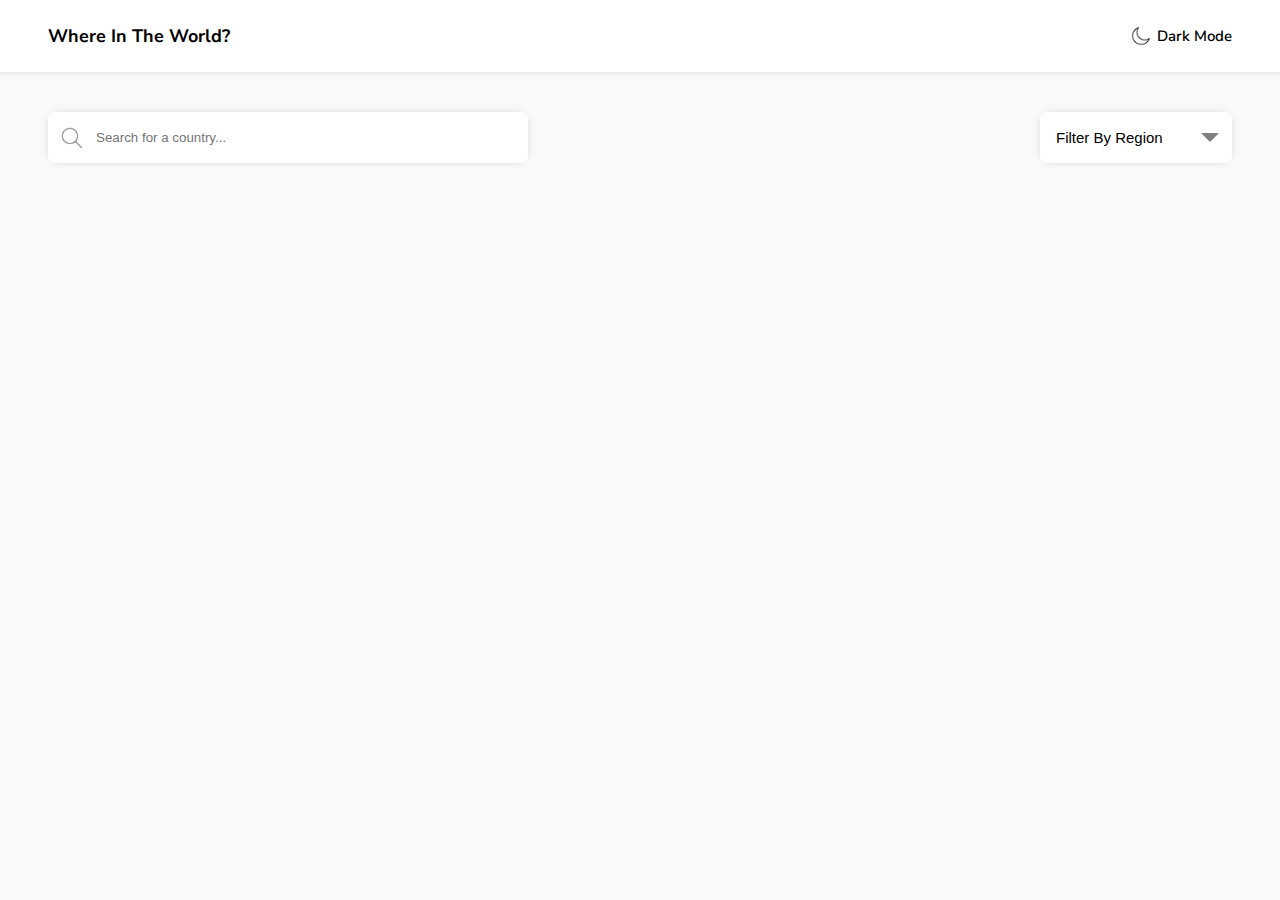
<file: index.html>
<!DOCTYPE html>
<html lang="en">
<head>
    <meta charset="UTF-8">
    <meta http-equiv="X-UA-Compatible" content="IE=edge">
    <meta name="viewport" content="width=device-width, initial-scale=1.0">
    <title>REST COUNTRIES API</title>
    <link rel="stylesheet" href="./style/style.css">
    <script src="./public/app.js" defer></script>
    <script src="./public/mode.js" defer></script>
</head>
<body>
    <header class="sp">
        <div class="title">
            <h1>
                Where in the world?
            </h1>
        </div>
        <div class="mode">
            <img src="./source/icons/light_.png" alt="light">
            <span>
                Dark Mode
            </span>
        </div>
    </header>
    <main class="sp">
        <section class="srch">
            <div class="search">
                <label for="search">
                    <img src="./source/icons/search.png" alt="search icon">
                </label>
                <input type="text" placeholder="Search for a country..." name="search" id="search">
            </div>
            <div class="filter">
                <select name="select" id="select">
                    <option value="default">
                        filter by region
                    </option>
                    <option value="africa">
                        africa
                    </option>
                    <option value="americas">
                        america
                    </option>
                    <option value="asia">
                        asia
                    </option>
                    <option value="europe">
                        europe
                    </option>
                    <option value="oceania">
                        oceania
                    </option>
                </select>
            </div>
        </section>
        <section class="countries">
            
        </section>
        <section class="country_">
            
        </section>
    </main>
</body>
</html>
</file>
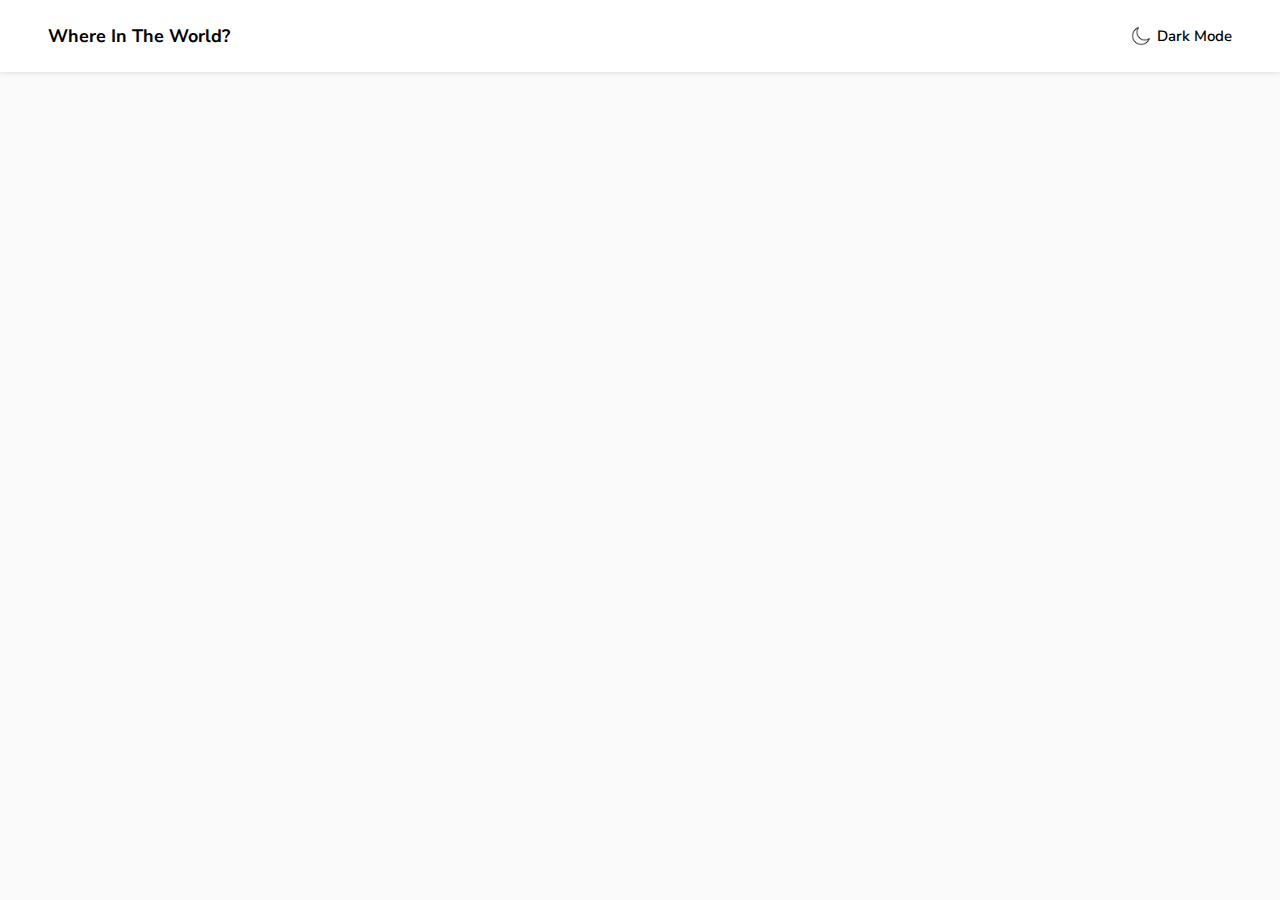
<file: country.html>
<!DOCTYPE html>
<html lang="en">
<head>
    <meta charset="UTF-8">
    <meta http-equiv="X-UA-Compatible" content="IE=edge">
    <meta name="viewport" content="width=device-width, initial-scale=1.0">
    <title>Document</title>
    <link rel="stylesheet" href="./style/style.css">
</head>
<body>
    <header class="sp">
        <div class="title">
            <h1>
                Where in the world?
            </h1>
        </div>
        <div class="mode">
            <img src="./source/icons/light_.png" alt="light">
            <span>
                Dark Mode
            </span>
        </div>
    </header>
    <main class="sp">
        <section class="country_">

        </section>
    </main>
    <script src="./public/country.js"></script>
    <script src="./public/mode.js"></script>
</body>
</html>
</file>
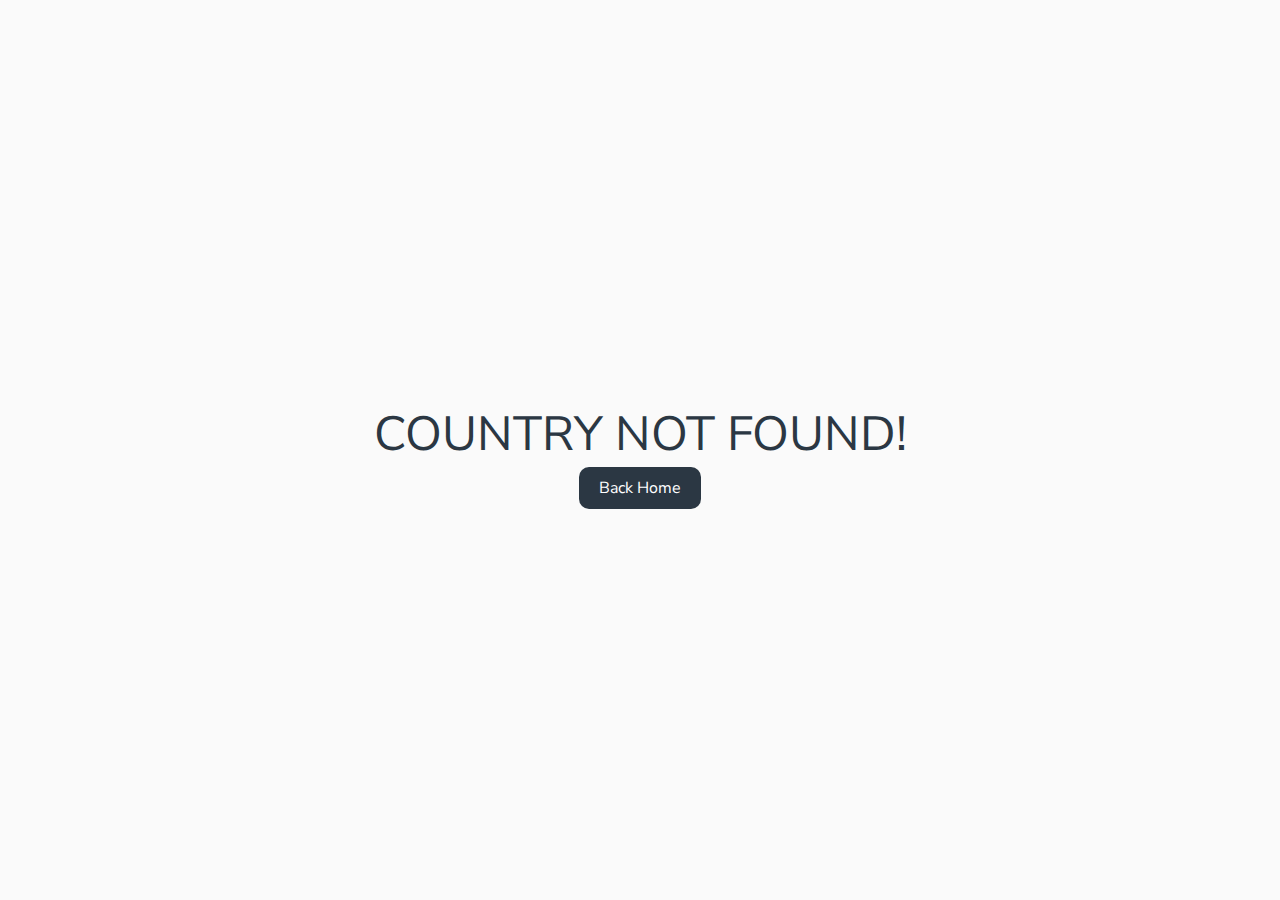
<file: pages/country.html>
<!DOCTYPE html>
<html lang="en">
  <head>
    <meta charset="UTF-8" />
    <meta name="viewport" content="width=device-width, initial-scale=1.0" />
    <title>wait ....</title>
    <link rel="stylesheet" href="../css/style.css">
    <script src="../js/fetchData.js" defer></script>
    <script src="../js/country.js" defer></script>
  </head>
  <body>
    <div class="loader">
      <div class="snip">
        <div></div>
        <div></div>
        <div></div>
      </div>
    </div>
    <main class="sp">
      <section class="country_"></section>
    </main>
  </body>
</html>
</file>
<file: style/style.css>
@import url("https://fonts.googleapis.com/css2?family=Nunito+Sans:wght@300;600;800&display=swap");
* {
  margin: 0;
  padding: 0;
  -webkit-box-sizing: border-box;
          box-sizing: border-box;
  outline: none;
}

body {
  background-color: #FAFAFA;
  font-family: 'Nunito Sans', sans-serif;
}

.sp {
  padding: 1.5rem;
}

header {
  display: -webkit-box;
  display: -ms-flexbox;
  display: flex;
  -webkit-box-align: center;
      -ms-flex-align: center;
          align-items: center;
  -webkit-box-pack: justify;
      -ms-flex-pack: justify;
          justify-content: space-between;
  font-weight: 600;
  background-color: #FFF;
  -webkit-box-shadow: 0px -4px 8px 1px #aaaaaa;
          box-shadow: 0px -4px 8px 1px #aaaaaa;
  margin-bottom: 1rem;
}

header h1 {
  font-size: 18px;
}

header .mode {
  cursor: pointer;
  display: inherit;
  -webkit-box-align: inherit;
      -ms-flex-align: inherit;
          align-items: inherit;
}

header .mode img {
  max-width: 20px;
}

header .mode span {
  font-size: 15px;
  margin-left: 0.4rem;
}

main .srch .search {
  position: relative;
  margin-bottom: 2rem;
}

main .srch .search label {
  position: absolute;
  max-width: 22px;
  top: calc(50% - 11px);
  left: 0.8rem;
}

main .srch .search label img {
  width: 100%;
  -webkit-filter: invert(0.6);
          filter: invert(0.6);
}

main .srch .search input {
  padding: 0 3rem;
  width: 100%;
  height: 3.2rem;
  border: none;
  background-color: #FFF;
  border-radius: 7px;
  -webkit-box-shadow: 0px 0px 12px -5px #aaa;
          box-shadow: 0px 0px 12px -5px #aaa;
}

main .srch .filter {
  position: relative;
  width: -webkit-fit-content;
  width: -moz-fit-content;
  width: fit-content;
}

main .srch .filter select {
  cursor: pointer;
  width: 12rem;
  height: 3.2rem;
  background-color: #FFF;
  border-radius: 7px;
  -webkit-box-shadow: 0px 0px 12px -5px #aaa;
          box-shadow: 0px 0px 12px -5px #aaa;
  border: none;
  padding: 0 1rem;
  -webkit-appearance: none;
     -moz-appearance: none;
          appearance: none;
  font-size: 15px;
  text-transform: capitalize;
}

main .srch .filter::before {
  content: "";
  position: absolute;
  border-bottom: 0.6rem solid gray;
  border-left: 0.6rem solid transparent;
  border-right: 0.6rem solid transparent;
  -webkit-transform: rotate(180deg);
          transform: rotate(180deg);
  top: calc(50% - 5px);
  right: 0.8rem;
  pointer-events: none;
}

main .rm_search {
  display: none;
}

main .country_content {
  cursor: pointer;
  background-color: #FFF;
  -webkit-box-shadow: 0px 0px 12px -5px #aaa;
          box-shadow: 0px 0px 12px -5px #aaa;
  margin: 2rem 0;
  border-radius: 7px;
  -webkit-transition: 330ms;
  transition: 330ms;
}

main .country_content img {
  width: 100%;
  border-radius: 7px 7px 0 0;
  -webkit-box-shadow: 0px 2px 16px -10px #aaa;
          box-shadow: 0px 2px 16px -10px #aaa;
}

main .country_content a {
  color: #212E37;
  text-decoration: none;
}

main .country_content a .info {
  padding: 1.4rem 1.7rem;
  text-transform: capitalize;
}

main .country_content a .info h2 {
  font-size: 21px;
  margin-bottom: 1rem;
}

main .country_content a .info h5 {
  font-size: 17px;
  line-height: 1.8;
}

main .country_content a .info h5 span {
  font-weight: 300;
}

main .country_content:hover {
  -webkit-transform: scale(1.045);
          transform: scale(1.045);
}

main .country_ {
  text-transform: capitalize;
}

main .country_ a {
  text-decoration: none;
}

main .country_ button {
  display: -webkit-box;
  display: -ms-flexbox;
  display: flex;
  -webkit-box-align: center;
      -ms-flex-align: center;
          align-items: center;
  background-color: #FFF;
  -webkit-box-shadow: 0px 0px 12px -5px #aaa;
          box-shadow: 0px 0px 12px -5px #aaa;
  border: none;
  border-radius: 7px;
  margin-bottom: 4rem;
  padding: 0.6rem 1.3rem;
  text-transform: capitalize;
  font-size: 16px;
  cursor: pointer;
  -webkit-transition: 330ms;
  transition: 330ms;
}

main .country_ button img {
  margin-right: 0.5rem;
}

main .country_ button :hover {
  -webkit-transform: scale(1.045);
          transform: scale(1.045);
}

main .country_ img {
  max-width: 100%;
}

main .country_ .gen_info {
  margin: 1.9rem 0;
}

main .country_ .gen_info h2 {
  font-size: 22px;
  margin-bottom: 1.28rem;
}

main .country_ h5 {
  font-size: 18px;
  line-height: 1.8;
}

main .country_ h5 span {
  font-weight: 300;
}

main .country_ .button_div {
  margin-top: 4rem;
  display: -webkit-box;
  display: -ms-flexbox;
  display: flex;
  -webkit-box-align: center;
      -ms-flex-align: center;
          align-items: center;
  -ms-flex-wrap: wrap;
      flex-wrap: wrap;
}

main .country_ .button_div button {
  margin: 0.4rem 0;
  margin-left: 0.8rem;
}

main .remove {
  display: none;
}

@media screen and (max-width: 350px) {
  body {
    min-width: 350px;
  }
}

@media screen and (min-width: 450px) {
  .sp {
    padding-right: 5rem;
    padding-left: 5rem;
  }
}

@media screen and (min-width: 650px) {
  .sp {
    padding-right: 8rem;
    padding-left: 8rem;
  }
}

@media screen and (min-width: 800px) {
  .sp {
    padding-right: 6rem;
    padding-left: 6rem;
  }
  header {
    text-transform: capitalize;
  }
  main .countries {
    display: -ms-grid;
    display: grid;
    -ms-grid-columns: (1fr)[2];
        grid-template-columns: repeat(2, 1fr);
    -webkit-column-gap: 4rem;
            column-gap: 4rem;
  }
  main .countries img {
    height: 160px;
    -o-object-fit: cover;
       object-fit: cover;
  }
  main .srch {
    display: -webkit-box;
    display: -ms-flexbox;
    display: flex;
    -webkit-box-pack: justify;
        -ms-flex-pack: justify;
            justify-content: space-between;
  }
  main .srch .filter::before {
    top: 1.3rem;
  }
  main .rm_search {
    display: none;
  }
}

@media screen and (min-width: 900px) {
  .sp {
    padding: 1.5rem 2rem;
  }
  main .countries {
    -ms-grid-columns: (1fr)[3];
        grid-template-columns: repeat(3, 1fr);
  }
  main .countries img {
    height: 140px;
  }
  main .search > input {
    width: 400px;
  }
  main .country_ .countri {
    display: -ms-grid;
    display: grid;
    -ms-grid-columns: 45% 55%;
        grid-template-columns: 45% 55%;
    -webkit-box-align: center;
        -ms-flex-align: center;
            align-items: center;
  }
  main .country_ .countri img {
    width: 340px;
  }
  main .country_ .countri .information {
    display: -webkit-box;
    display: -ms-flexbox;
    display: flex;
    -webkit-box-align: center;
        -ms-flex-align: center;
            align-items: center;
  }
  main .country_ .countri .information .other {
    margin-left: 2.8rem;
  }
  main .country_ .button_div {
    -ms-grid-column: 2;
    grid-column: 2;
    margin: 0;
  }
}

@media screen and (min-width: 1100px) {
  .sp {
    padding: 1.5rem;
  }
  main .countries {
    -ms-grid-columns: (1fr)[3];
        grid-template-columns: repeat(3, 1fr);
  }
  main .countries img {
    height: 180px;
  }
  main .search > input {
    width: 500px;
  }
  main .country_ .countri {
    -ms-grid-columns: 45% 55%;
        grid-template-columns: 45% 55%;
  }
  main .country_ .countri img {
    width: 400px;
  }
}

@media screen and (min-width: 1200px) {
  .sp {
    padding: 1.5rem 3rem;
  }
  main .countries {
    -ms-grid-columns: (1fr)[4];
        grid-template-columns: repeat(4, 1fr);
  }
  main .countries img {
    height: 140px;
  }
  main .srch .search {
    width: 30rem;
  }
  main .country_ .countri img {
    width: 480px;
  }
}

@media screen and (min-width: 1300px) {
  .sp {
    padding: 1.5 6rem;
  }
  .country_ .countri img {
    width: 520px;
  }
}

.dark {
  background-color: #212E37;
}

.dark header {
  background-color: #2B3743;
  color: #FFF;
  -webkit-box-shadow: 0px 0px 12px -5px #232323;
          box-shadow: 0px 0px 12px -5px #232323;
}

.dark header img {
  -webkit-filter: invert(1);
          filter: invert(1);
}

.dark button {
  background-color: #2B3743;
  -webkit-box-shadow: 0px 0px 12px -5px #232323;
          box-shadow: 0px 0px 12px -5px #232323;
}

.dark main a {
  color: #FFF;
}

.dark main .search input {
  background-color: #2B3743;
  color: #FFF;
  -webkit-box-shadow: 0px 0px 12px -5px #232323;
          box-shadow: 0px 0px 12px -5px #232323;
}

.dark main .search label img {
  -webkit-filter: invert(1);
          filter: invert(1);
}

.dark main .filter select {
  background-color: #2B3743;
  -webkit-box-shadow: 0px 0px 12px -5px #232323;
          box-shadow: 0px 0px 12px -5px #232323;
  color: #FFF;
}

.dark main .country_content {
  background-color: #2B3743;
  -webkit-box-shadow: 0px 0px 12px -5px #232323;
          box-shadow: 0px 0px 12px -5px #232323;
  color: #FFF;
}

.dark main .country_content img {
  -webkit-box-shadow: 0px 0px 12px -5px #232323;
          box-shadow: 0px 0px 12px -5px #232323;
}

.dark main .country_ {
  color: #FFF;
}

.dark main .country_ button {
  background-color: #2B3743;
  -webkit-box-shadow: 0px 0px 12px -5px #232323;
          box-shadow: 0px 0px 12px -5px #232323;
  color: #FFF;
}

.dark main .country_ button img {
  -webkit-filter: invert(1);
          filter: invert(1);
}
/*# sourceMappingURL=style.css.map */
</file>
<file: css/style.css>
@import url("https://fonts.googleapis.com/css2?family=Nunito+Sans:wght@300;600;800&display=swap");
* {
  margin: 0;
  padding: 0;
  box-sizing: border-box;
  outline: none;
}

body {
  background-color: #FAFAFA;
  font-family: "Nunito Sans", sans-serif;
}

.sp {
  padding: 1.5rem;
}

header {
  display: flex;
  align-items: center;
  justify-content: space-between;
  font-weight: 600;
  background-color: #FFF;
  box-shadow: 0px -4px 8px 1px #aaaaaa;
  margin-bottom: 1rem;
}
header h1 {
  font-size: 18px;
}
header .mode {
  cursor: pointer;
  display: inherit;
  align-items: inherit;
}
header .mode img {
  max-width: 20px;
}
header .mode span {
  font-size: 15px;
  margin-left: 0.4rem;
}

main .srch .search {
  position: relative;
  margin-bottom: 2rem;
}
main .srch .search label {
  position: absolute;
  max-width: 22px;
  top: calc(50% - 11px);
  left: 0.8rem;
}
main .srch .search label img {
  width: 100%;
  filter: invert(0.6);
}
main .srch .search input {
  padding: 0 3rem;
  width: 100%;
  height: 3.2rem;
  border: none;
  background-color: #FFF;
  border-radius: 7px;
  box-shadow: 0px 0px 12px -5px #aaa;
}
main .srch .filter {
  position: relative;
  width: -moz-fit-content;
  width: fit-content;
}
main .srch .filter select {
  cursor: pointer;
  width: 12rem;
  height: 3.2rem;
  background-color: #FFF;
  border-radius: 7px;
  box-shadow: 0px 0px 12px -5px #aaa;
  border: none;
  padding: 0 1rem;
  -webkit-appearance: none;
     -moz-appearance: none;
          appearance: none;
  font-size: 15px;
  text-transform: capitalize;
}
main .srch .filter::before {
  content: "";
  position: absolute;
  border-bottom: 0.6rem solid gray;
  border-left: 0.6rem solid transparent;
  border-right: 0.6rem solid transparent;
  transform: rotate(180deg);
  top: calc(50% - 5px);
  right: 0.8rem;
  pointer-events: none;
}
main .rm_search {
  display: none;
}
main .country_content {
  cursor: pointer;
  background-color: #FFF;
  box-shadow: 0px 0px 12px -5px #aaa;
  margin: 2rem 0;
  border-radius: 7px;
  transition: 330ms;
}
main .country_content img {
  width: 100%;
  border-radius: 7px 7px 0 0;
  box-shadow: 0px 2px 16px -10px #aaa;
}
main .country_content .info {
  padding: 1.4rem 1.7rem;
  text-transform: capitalize;
}
main .country_content .info h2 {
  font-size: 21px;
  margin-bottom: 1rem;
}
main .country_content .info h5 {
  font-size: 17px;
  line-height: 1.8;
}
main .country_content .info h5 span {
  font-weight: 300;
}
main .country_content:hover {
  transform: scale(1.045);
}
main .country_ {
  text-transform: capitalize;
}
main .country_ button {
  display: flex;
  align-items: center;
  background-color: #FFF;
  box-shadow: 0px 0px 12px -5px #aaa;
  border: none;
  border-radius: 7px;
  margin-bottom: 4rem;
  padding: 0.6rem 1.3rem;
  text-transform: capitalize;
  font-size: 16px;
  cursor: pointer;
  transition: 330ms;
}
main .country_ button img {
  margin-right: 0.5rem;
}
main .country_ button :hover {
  transform: scale(1.045);
}
main .country_ img {
  max-width: 100%;
}
main .country_ .gen_info {
  margin: 1.9rem 0;
}
main .country_ .gen_info h2 {
  font-size: 22px;
  margin-bottom: 1.28rem;
}
main .country_ h5 {
  font-size: 18px;
  line-height: 1.8;
}
main .country_ h5 span {
  font-weight: 300;
}
main .country_ .button_div {
  margin-top: 4rem;
  display: flex;
  align-items: center;
  flex-wrap: wrap;
}
main .country_ .button_div button {
  margin: 0.4rem 0;
  margin-left: 0.8rem;
}
main .remove {
  display: none;
}

@media screen and (max-width: 350px) {
  body {
    min-width: 350px;
  }
}
@media screen and (min-width: 450px) {
  .sp {
    padding-right: 5rem;
    padding-left: 5rem;
  }
}
@media screen and (min-width: 650px) {
  .sp {
    padding-right: 8rem;
    padding-left: 8rem;
  }
}
@media screen and (min-width: 800px) {
  .sp {
    padding-right: 6rem;
    padding-left: 6rem;
  }
  header {
    text-transform: capitalize;
  }
  main .countries {
    display: grid;
    grid-template-columns: repeat(2, 1fr);
    -moz-column-gap: 4rem;
         column-gap: 4rem;
  }
  main .countries img {
    height: 160px;
    -o-object-fit: cover;
       object-fit: cover;
  }
  main .srch {
    display: flex;
    justify-content: space-between;
  }
  main .srch .filter::before {
    top: 1.3rem;
  }
  main .rm_search {
    display: none;
  }
}
@media screen and (min-width: 900px) {
  .sp {
    padding: 1.5rem 2rem;
  }
  main .countries {
    grid-template-columns: repeat(3, 1fr);
  }
  main .countries img {
    height: 140px;
  }
  main .search > input {
    width: 400px;
  }
  main .country_ .countri {
    display: grid;
    grid-template-columns: 45% 55%;
    align-items: center;
  }
  main .country_ .countri img {
    width: 340px;
  }
  main .country_ .countri .information {
    display: flex;
    align-items: center;
  }
  main .country_ .countri .information .other {
    margin-left: 2.8rem;
  }
  main .country_ .button_div {
    grid-column: 2;
    margin: 0;
  }
}
@media screen and (min-width: 1100px) {
  .sp {
    padding: 1.5rem;
  }
  main .countries {
    grid-template-columns: repeat(3, 1fr);
  }
  main .countries img {
    height: 180px;
  }
  main .search > input {
    width: 500px;
  }
  main .country_ .countri {
    grid-template-columns: 45% 55%;
  }
  main .country_ .countri img {
    width: 400px;
  }
}
@media screen and (min-width: 1200px) {
  .sp {
    padding: 1.5rem 3rem;
  }
  main .countries {
    grid-template-columns: repeat(4, 1fr);
  }
  main .countries img {
    height: 140px;
  }
  main .countries .srch .search {
    width: 400px;
  }
  main .country_ .countri img {
    width: 480px;
  }
}
@media screen and (min-width: 1300px) {
  .sp {
    padding: 1.5 6rem;
  }
  .country_ .countri img {
    width: 520px;
  }
}
.dark {
  background-color: #212E37;
}
.dark header {
  background-color: #2B3743;
  color: #FFF;
  box-shadow: 0px 0px 12px -5px #232323;
}
.dark header img {
  filter: invert(1);
}
.dark button {
  background-color: #2B3743;
  box-shadow: 0px 0px 12px -5px #232323;
}
.dark main .search input {
  background-color: #2B3743;
  color: #FFF;
  box-shadow: 0px 0px 12px -5px #232323;
}
.dark main .search label img {
  filter: invert(1);
}
.dark main .filter select {
  background-color: #2B3743;
  box-shadow: 0px 0px 12px -5px #232323;
  color: #FFF;
}
.dark main .country_content {
  background-color: #2B3743;
  box-shadow: 0px 0px 12px -5px #232323;
  color: #FFF;
}
.dark main .country_content img {
  box-shadow: 0px 0px 12px -5px #232323;
}
.dark main .country_ {
  color: #FFF;
}
.dark main .country_ button {
  background-color: #2B3743;
  box-shadow: 0px 0px 12px -5px #232323;
  color: #FFF;
}
.dark main .country_ button img {
  filter: invert(1);
}

.loader {
  display: none;
  position: fixed;
  width: 100%;
  height: 100%;
  left: 0;
  top: 0;
  background-color: white;
  z-index: 100;
}

.snip {
  margin: 2rem;
  margin-top: 7rem;
  display: flex;
  justify-content: center;
  align-items: center;
}
.snip div {
  width: 1.5rem;
  height: 1.5rem;
  background-color: black;
  border-radius: 50%;
  margin: 0 5px;
  animation: top-bottom;
  animation-duration: 400ms;
  animation-iteration-count: infinite;
  animation-timing-function: linear;
  animation-direction: alternate;
}
.snip div:nth-child(2) {
  animation-delay: 300ms;
}
.snip div:nth-child(3) {
  animation-delay: 600ms;
}

@keyframes top-bottom {
  100% {
    transform: translateY(-20px);
    opacity: 0.1;
  }
}
.notfound {
  position: absolute;
  left: 50%;
  top: 50%;
  width: 100%;
  text-align: center;
  transform: translate(-50%, -50%);
}
.notfound p {
  font-size: 48px;
  color: #2B3743;
  width: 100%;
  text-align: center;
  margin-bottom: 10px;
}
.notfound a {
  text-decoration: none;
  background-color: #2B3743;
  border: none;
  padding: 10px 20px;
  border-radius: 10px;
  color: white;
  cursor: pointer;
}/*# sourceMappingURL=style.css.map */
</file>
